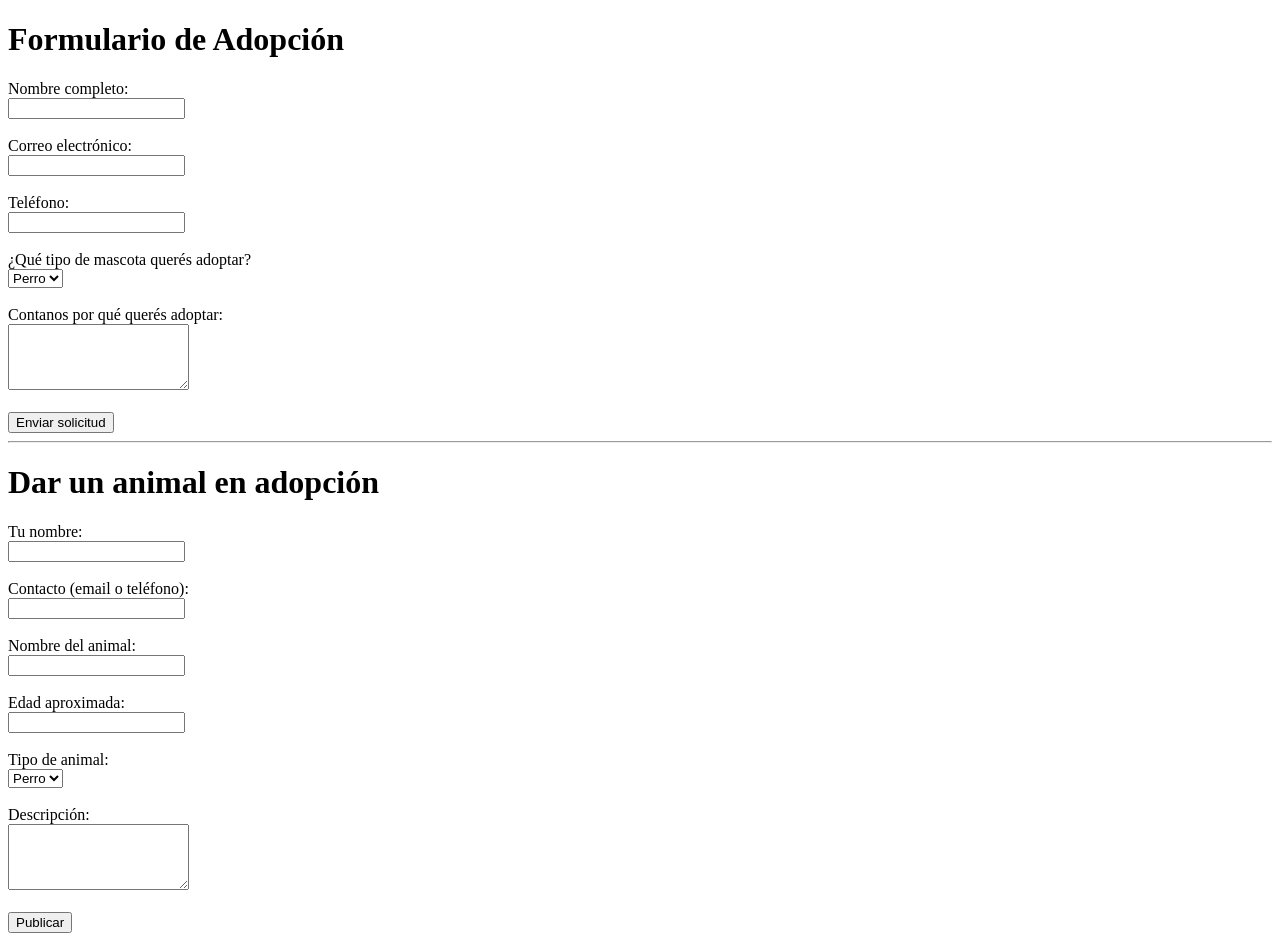
<file: mi-ong/adopcion.html>
<!DOCTYPE html>
<html lang="es">
<head>
    <meta charset="UTF-8">
    <title>Adopción de Mascotas</title>
</head>
<body>

    <h1>Formulario de Adopción</h1>

    <form>
        <label for="nombre">Nombre completo:</label><br>
        <input type="text" id="nombre" name="nombre" required><br><br>

        <label for="email">Correo electrónico:</label><br>
        <input type="email" id="email" name="email" required><br><br>

        <label for="telefono">Teléfono:</label><br>
        <input type="tel" id="telefono" name="telefono"><br><br>

        <label for="tipoMascota">¿Qué tipo de mascota querés adoptar?</label><br>
        <select id="tipoMascota" name="tipoMascota">
            <option value="perro">Perro</option>
            <option value="gato">Gato</option>
            <option value="otro">Otro</option>
        </select><br><br>

        <label for="mensaje">Contanos por qué querés adoptar:</label><br>
        <textarea id="mensaje" name="mensaje" rows="4"></textarea><br><br>

        <button type="submit">Enviar solicitud</button>
    </form>

    <hr>

    <h1>Dar un animal en adopción</h1>

    <form>
        <label for="nombreDueño">Tu nombre:</label><br>
        <input type="text" id="nombreDueño" name="nombreDueño" required><br><br>

        <label for="contacto">Contacto (email o teléfono):</label><br>
        <input type="text" id="contacto" name="contacto" required><br><br>

        <label for="nombreMascota">Nombre del animal:</label><br>
        <input type="text" id="nombreMascota" name="nombreMascota"><br><br>

        <label for="edad">Edad aproximada:</label><br>
        <input type="number" id="edad" name="edad"><br><br>

        <label for="tipo">Tipo de animal:</label><br>
        <select id="tipo" name="tipo">
            <option value="perro">Perro</option>
            <option value="gato">Gato</option>
            <option value="otro">Otro</option>
        </select><br><br>

        <label for="descripcion">Descripción:</label><br>
        <textarea id="descripcion" name="descripcion" rows="4"></textarea><br><br>

        <button type="submit">Publicar</button>
    </form>

</body>
</html>
</file>
